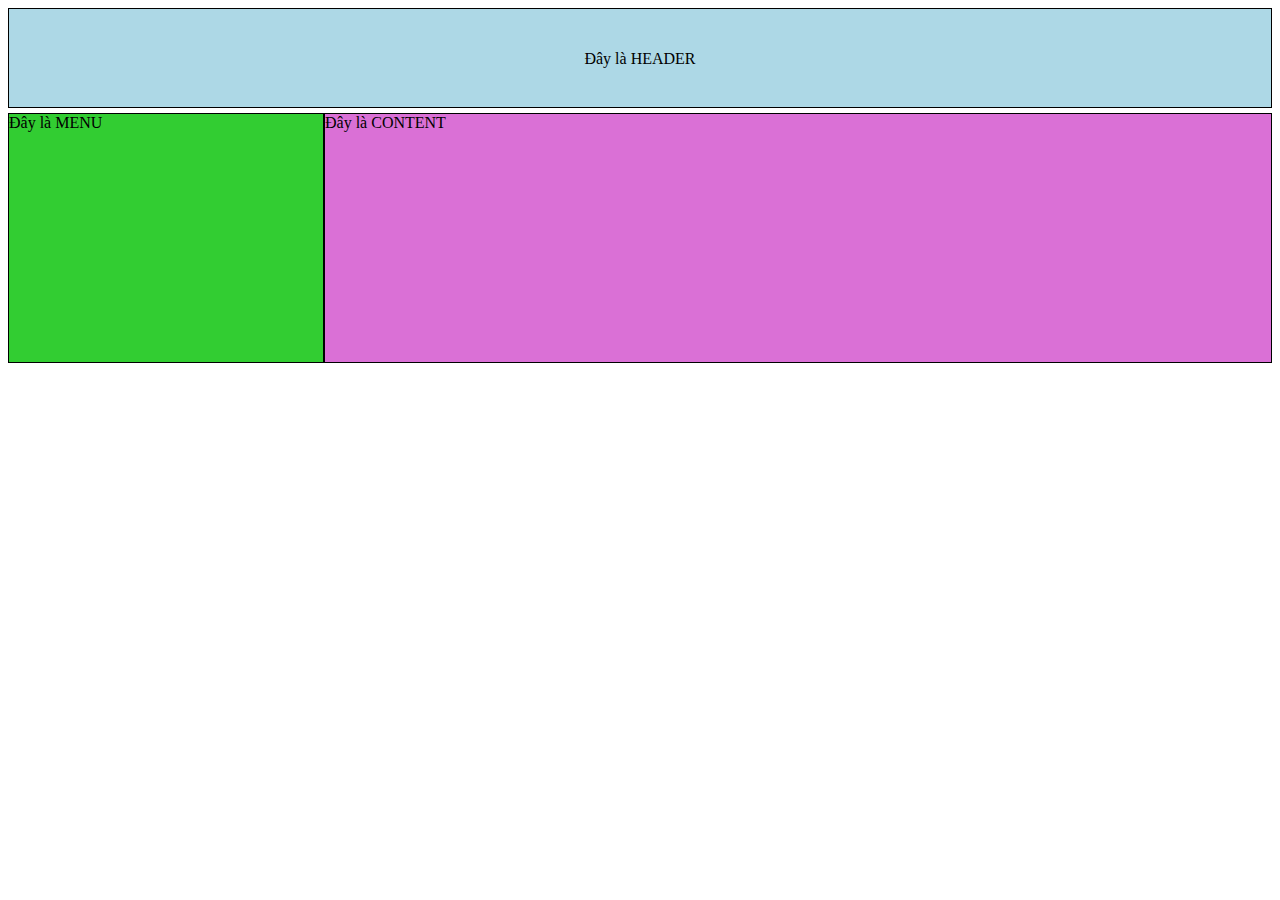
<file: khiemtruong/chuong03/index.html>
<!DOCTYPE html>
<html>
<head>
	<meta charset="utf-8">
	<meta name="viewport" content="width=device-width, initial-scale=1">
	<title>Học CSS</title>
	<style type="text/css">
		*{
			box-sizing: border-box;
		}
		.header, .menu, .content{
			border: 1px solid;
		}
		.header{
			text-align: center;
/*			vertical-align: middle;*/
			line-height: 100px;
			height: 100px;
			background-color: lightblue;
			margin-bottom: 5px;
		}
		.menu{
			background-color:limegreen;
			height: 250px;
			width: 25%;
			float: left;
		}
		.content{
			background-color: orchid;
			height:250px;
			width: 75%;
			float: left;
		}
	</style>
</head>
<body>
	<div class="header">Đây là HEADER</div>
	<div>
		<div class="menu">Đây là MENU</div>
		<div class="content">Đây là CONTENT</div>
	</div>
</body>
</html>
</file>
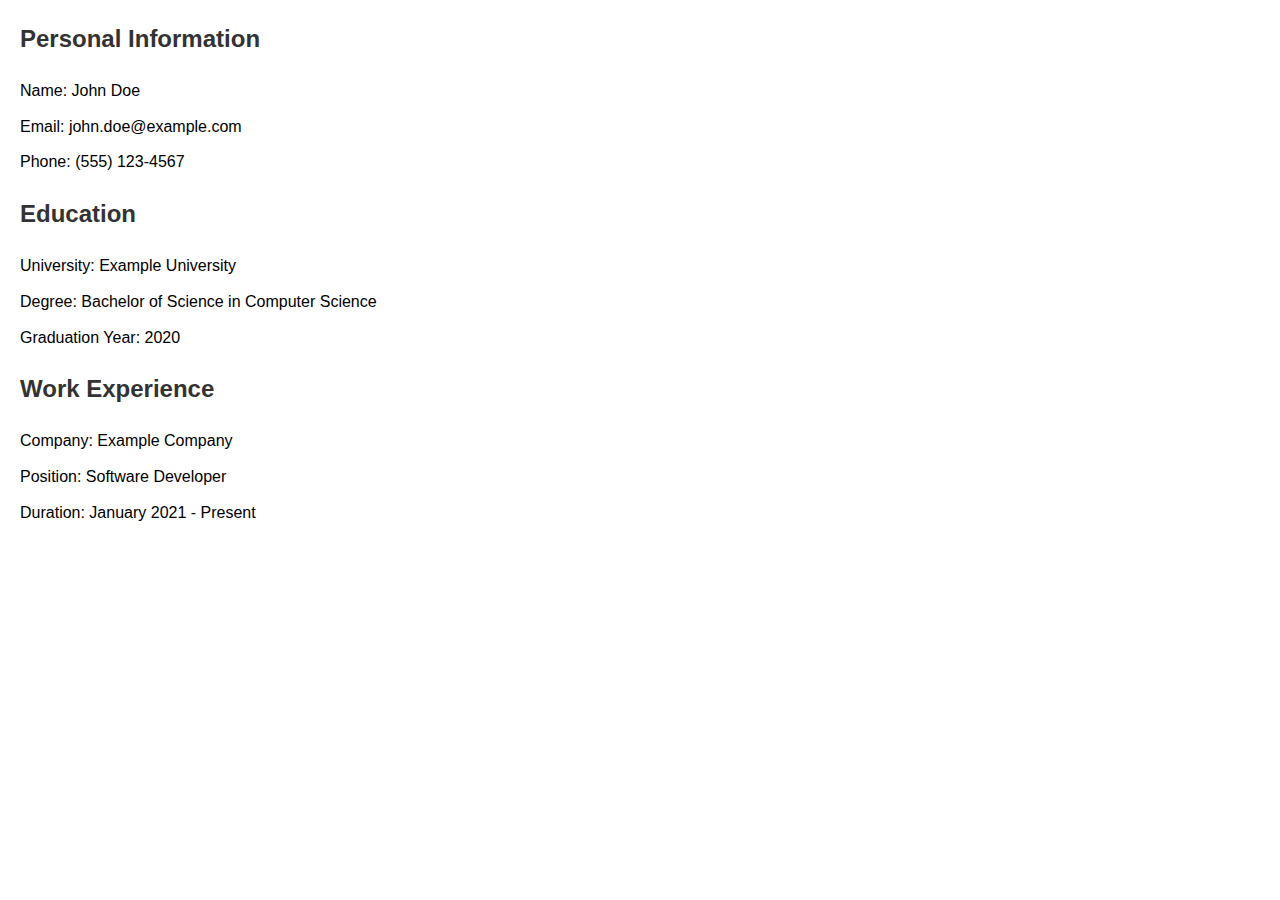
<file: khiemtruong/cv.html>
<!DOCTYPE html>
<html lang="en">
<head>
    <meta charset="UTF-8">
    <meta name="viewport" content="width=device-width, initial-scale=1.0">
    <title>Your CV</title>
    <style>
        /* Add your styles here */
        body {
            font-family: Arial, sans-serif;
            line-height: 1.6;
            margin: 20px;
        }

        .cv-section {
            margin-bottom: 20px;
        }

        h2 {
            color: #333;
        }

        p {
            margin: 0 0 10px;
        }
    </style>
</head>
<body>

    <div class="cv-section">
        <h2>Personal Information</h2>
        <p>Name: John Doe</p>
        <p>Email: john.doe@example.com</p>
        <p>Phone: (555) 123-4567</p>
    </div>

    <div class="cv-section">
        <h2>Education</h2>
        <p>University: Example University</p>
        <p>Degree: Bachelor of Science in Computer Science</p>
        <p>Graduation Year: 2020</p>
    </div>

    <div class="cv-section">
        <h2>Work Experience</h2>
        <p>Company: Example Company</p>
        <p>Position: Software Developer</p>
        <p>Duration: January 2021 - Present</p>
    </div>

    <!-- Add more sections as needed -->

</body>
</html>
</file>
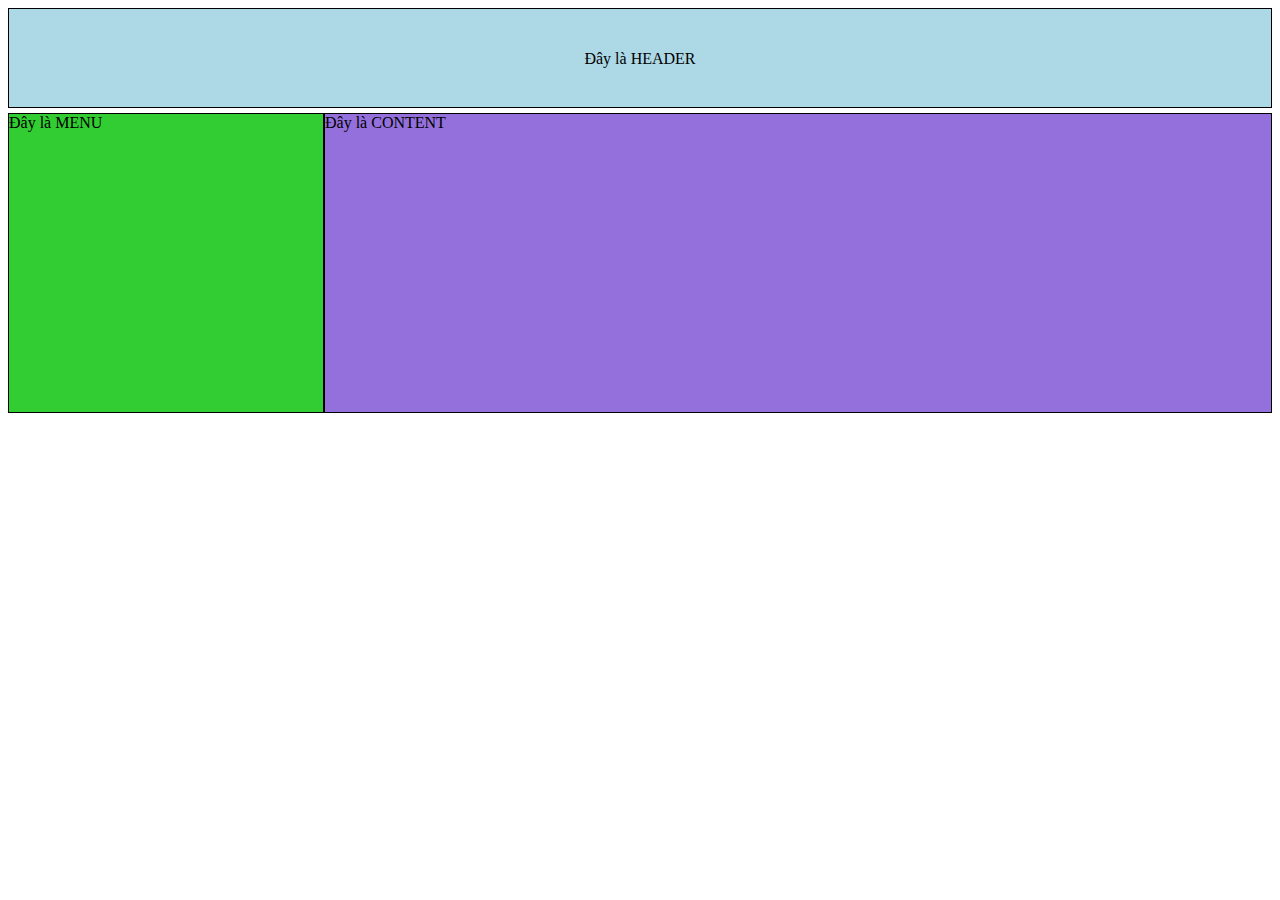
<file: khiemtruong/chuong03/css_responsive.html>
<!DOCTYPE html>
<html>
<head>
	<meta charset="utf-8">
	<meta name="viewport" content="width=device-width, initial-scale=1">
	<title>Học CSS</title>
	<style>
		*{
			box-sizing: border-box;
		}
		.box0, .box1, .box2{
			border: 1px solid;
		}
		.box0{
			background-color: lightblue;
			display: block;
			vertical-align: middle;
			line-height: 100px;
			margin-bottom:5px;
			width: 100%;
			height: 100px;
			text-align: center;
		}
		.box1{
			background-color:limegreen;
			width: 25%;
			float: left;
			height: 300px;
		}
		.box2{
			background-color: mediumpurple;
			float: left;
			width: 75%;
			height: 300px;
		}
		@media screen and (max-width: 900px){
			.box1{
				background-color: red;
			}
		}
		@media screen and (max-width: 600px){
			.box1{
				background-color: pink;
			}
		}
		@media screen and (max-width: 300px){
			.box1{
				background-color: orange;
			}
		}
	</style>
</head>
<body>
	<div class="box0">Đây là HEADER</div>
	<div>
		<div class="box1">Đây là MENU</div>
		<div class="box2">Đây là CONTENT</div>
	</div>
</body>
</html>
</file>
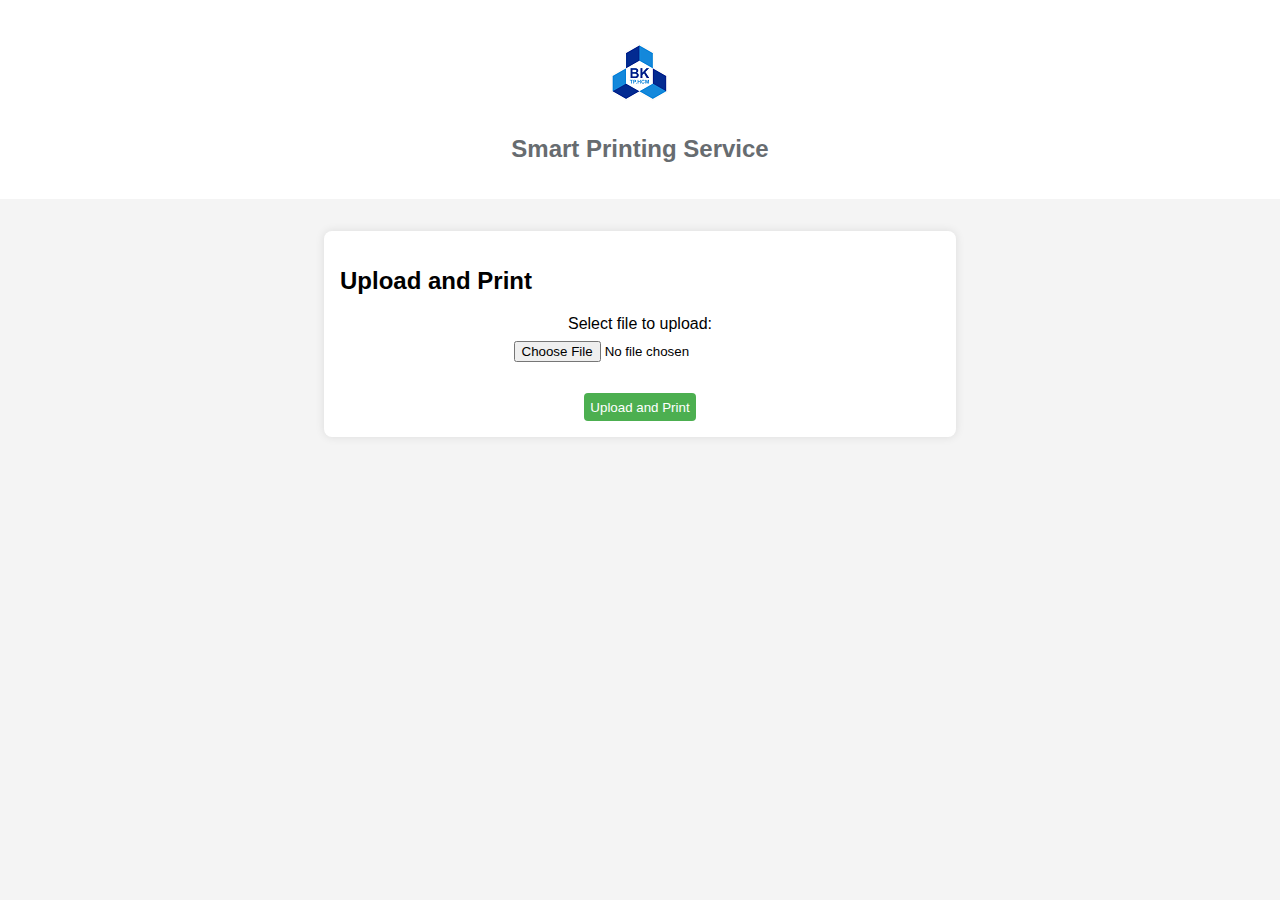
<file: khiemtruong/CNPM/printing.html>
<!DOCTYPE html>
<html lang="en">
<head>
    <meta charset="UTF-8">
    <meta name="viewport" content="width=device-width, initial-scale=1.0">
    <title>Smart Printing Service</title>
    <!-- Add your CSS styles here (if any) -->
    <link rel="stylesheet" href="printing_style.css"> 
</head>
<body>

<header>
    <h1><img src="logoBK.png"></h1>
    <h2>Smart Printing Service</h2>
</header>

<main>
    <h2>Upload and Print</h2>

    <form action="upload.php" method="post" enctype="multipart/form-data">
        <label for="file">Select file to upload:</label>
        <input type="file" name="file" id="file" required><br>
        <input type="submit" value="Upload and Print">
    </form>
</main>

</body>
</html>
</file>
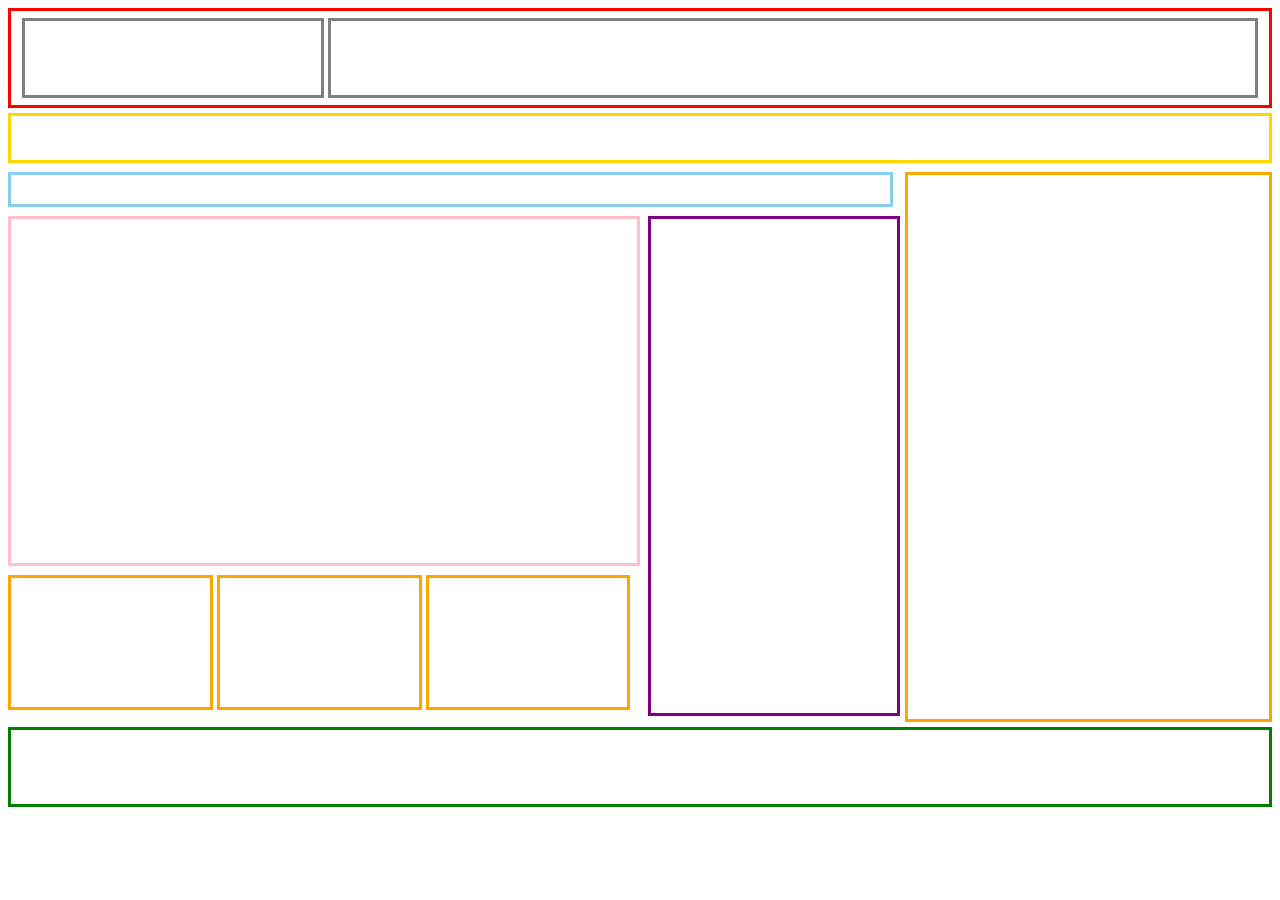
<file: khiemtruong/chuong03/layout/layout.html>
<!DOCTYPE html>
<html>
<head>
	<meta charset="utf-8">
	<meta name="viewport" content="width=device-width, initial-scale=1">
	<title>Tạo Layout</title>
	<style>
		*{
			box-sizing: border-box;
		}
		.big_ones{
			margin-bottom: 5px;
			border: 3px solid;
			display: inline-block;
		}
		#red{
			border-color: red;
			height: 100px;
			display: flex;
			justify-content: center;
			align-items: center;
		}
		.header_box1, .header_box2{
			border: 3px solid gray;
			height: 85%;
			display: inline-block;
		}
		.header_box1{
			width: 24%;
			margin-right: 4px;
		}
		.header_box2{
			width: 74%;
		}
		#yellow{
			height: 50px;
			width: 100%;
			border-color: gold;

		}
		#orange_Advertise{
			height: 550px;
			width: 29%;
			border-color: orange;
			float: right;
		}
		#blue{
			height: 35px;
			width: 70%;
			border-color: skyblue;

		}
		#pink{
			height: 350px;
			width: 50%;
			border-color: pink;
		}
		#purple{
			height: 500px;
			width: 20%;
			margin-right: 5px;
			border-color: purple;
			float: right;
		}
		#orange1, #orange2, #orange3{
			height: 135px;
			width: 16.2%;
			border-color: orange;
			display: inline-block;
		}
		#green{
			height: 80px;
			width: 100%;
			border-color: green;
		}
	</style>
</head>
<body>
	<header class="big_ones" id="red">
		<div class="header_box1"></div>
		<div class="header_box2"></div>
	</header>
	<section class="big_ones" id="yellow"></section>

	<section class="big_ones" id="orange_Advertise"></section>
	<section class="big_ones" id="blue"></section>
	<section class="big_ones" id="purple"></section>
	<section class="big_ones" id="pink"></section>

	<section class="big_ones" id="orange1"></section>
	<section class="big_ones" id="orange2"></section>
	<section class="big_ones" id="orange3"></section>

	<footer class="big_ones" id="green"></footer>
</body>
</html>
</file>
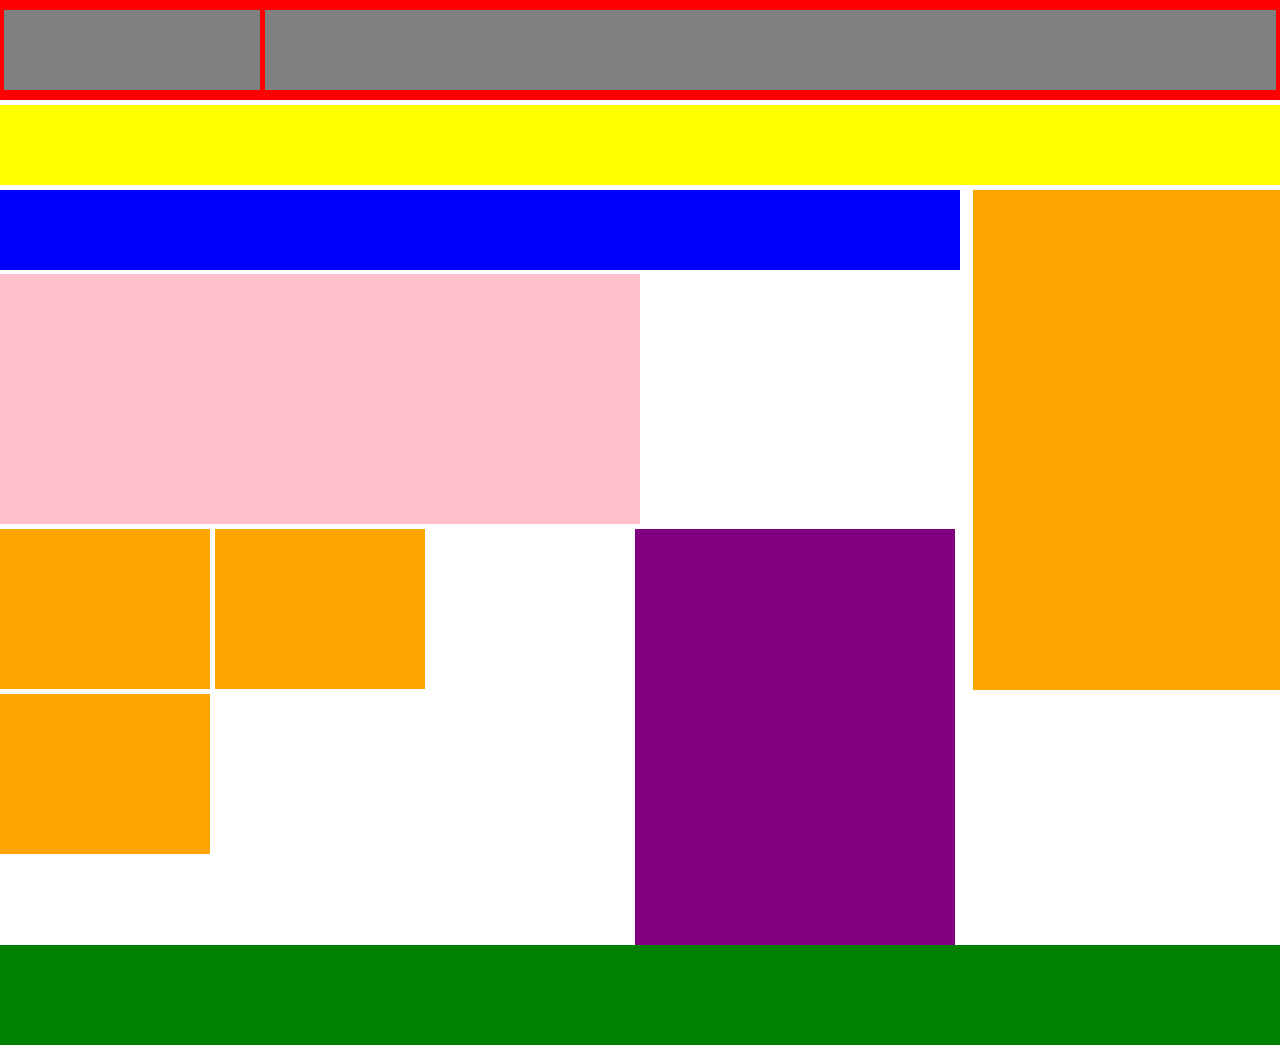
<file: khiemtruong/chuong03/layout/layout2.html>
<!DOCTYPE html>
<html>
<head>
	<meta charset="utf-8">
	<meta name="viewport" content="width=device-width, initial-scale=1">
	<title>Tạo Layout</title>
	<style type="text/css">
		*{
			margin: 0;
			padding: 0;
			box-sizing: border-box;
		}
		#red{
			background-color: red;
			height: 100px;
			margin-bottom: 5px;

			display: flex;
			justify-content: center;
			align-items: center;
		}
		#gray1, #gray2{
			background-color: gray;
			height: 80%;
			display: inline-block;
			float: left;
		}
		#gray1{
			width: 20%;
			margin-right: 5px;
		}
		#gray2{
			width: 79%;
		}
		#yellow{
			height: 80px;
			background-color: yellow;
			margin-bottom: 5px;
		}
		#blue{
			background-color: blue;
			width: 75%;
			height: 80px;
			display: inline-block;
		}	
		#orange4{
			background-color: orange;
			width: 24%;
			height: 500px;
			display: inline-block;
			float: right;
		}
		#pink{
			background-color: pink;
			width: 50%;
			height: 250px;
			display: inline-block;
			float: left;
			margin-bottom: 5px;
		}
		#purple{
			background-color: purple;
			width: 25%;
			height: 416px;
			display: inline-block;
			float: right;
			margin-right: 18px;
		}
		#orange1, #orange2, #orange3{
			background-color: orange;
			height: 160px;
			width: 16.42%;
			float: left;
			display: block;
			margin-right: 5px;
			margin-bottom: 5px;
		}
		footer{
			background-color: green;
			height: 100px;
			width: 100%;
			display: inline-block;
		}
	</style>
</head>
<body>
	<header id="red">
		<div id="gray1"></div>
		<div id="gray2"></div>
	</header>
	<div id="yellow"></div>

	<div class="main_content">
		<div id="blue"></div>
		<div class="advertisement" id="orange4"></div>

		<div class="first_column">
			<div id="pink"></div>
			<div id="purple"></div>

			<div id="orange1"></div>
			<div id="orange2"></div>
			<div id="orange3"></div>
		</div>
	</div>

	<footer></footer>
</body>
</html>
</file>
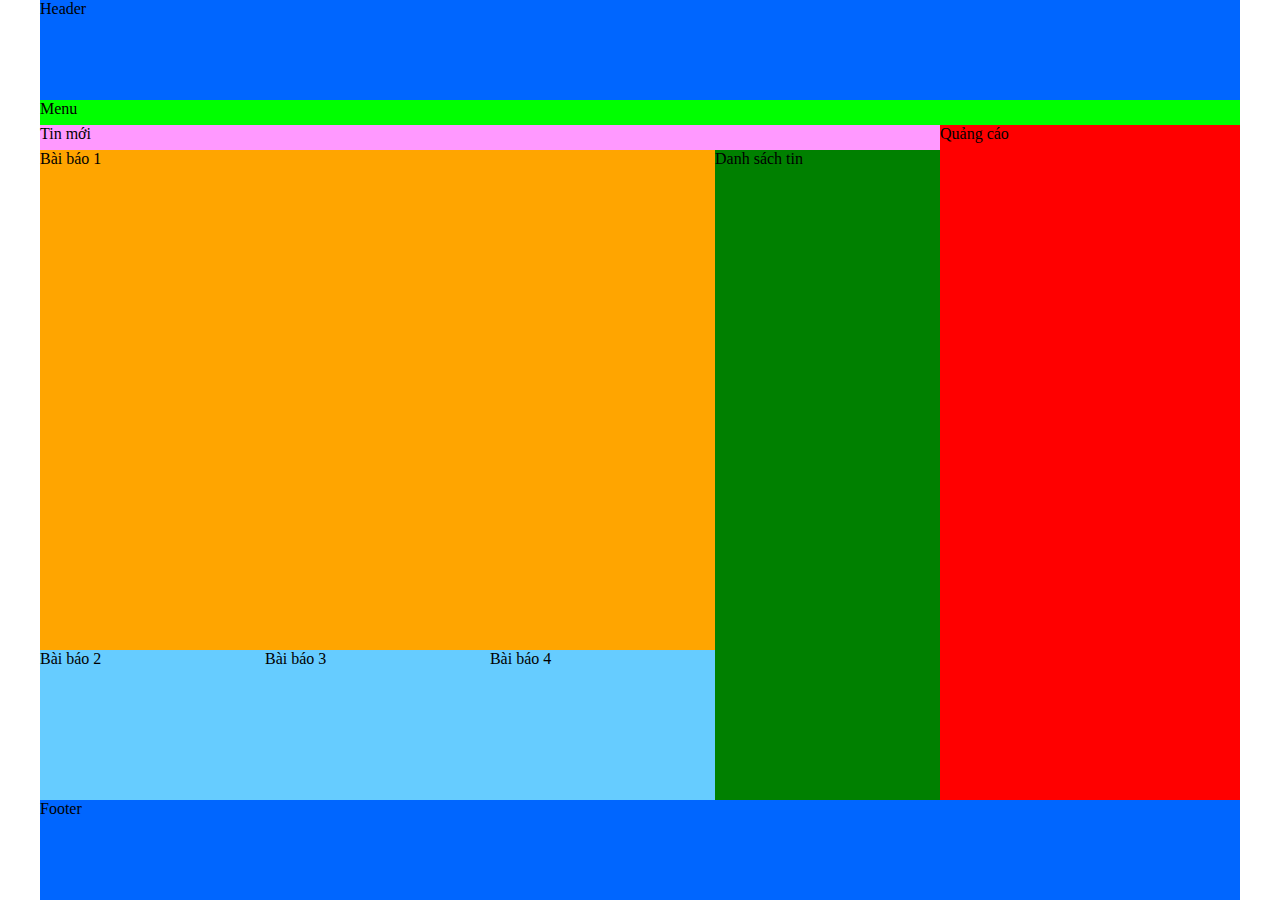
<file: khiemtruong/chuong03/layout/layout_display.html>
<!DOCTYPE html>
<html>
<head>
	<meta charset="utf-8">
	<meta name="viewport" content="width=device-width, initial-scale=1">
	<title>Tạo Layout</title>
	<style type="text/css">
		*{
			margin: 0;
			padding: 0;
			box-sizing: border-box;
		}
		header, footer, .row{
			max-width: 1200px;
			margin: auto;
		}
		header, footer{
			height: 100px;
			background-color: #06f;
		}
		.top-nav{
			height: 25px;
			background-color: #0f0;
		}
		.featured-content, .featured-ads{
			display: inline-block;
			vertical-align: top;
		}
		.featured-content{
			width: 75%;	
		}
		.featured-ads{
			width: 25%;
			background-color: red;
			margin-left: -4px;
			height: 675px;
		}
		.hot-news{
			background-color: #f9f;
			height: 25px;
		}
		.main-content, .sub-content{
			display: inline-block;
		}
		.main-content{
			width: 75%;
		}
		.sub-content{
			width: 25%;
			background-color: green;
			margin-left: -4px;
			vertical-align: top;
			height: 650px;
		}
		article:first-child{
			height: 500px;
			width: 100%;
			background-color: orange;
		}
		article:not(first-child){
			height: 150px;
			width: 33.33%;
			background-color: #6cf;
			display: inline-block;
			margin-right: -4px;
		}

	</style>
</head>
<body>
	<header>Header</header>
	<section class="row top-nav">Menu</section>
	<section class="row">
		<div class="featured-content">
			<div class="hot-news">Tin mới</div>
			<div class="main-content">
				<article>Bài báo 1</article>
				<article>Bài báo 2</article>
				<article>Bài báo 3</article>
				<article>Bài báo 4</article>
			</div>
			<div class="sub-content">Danh sách tin</div>
		</div>
		<div class="featured-ads">Quảng cáo</div>
	</section>
	<footer>Footer</footer>
</body>
</html>
</file>
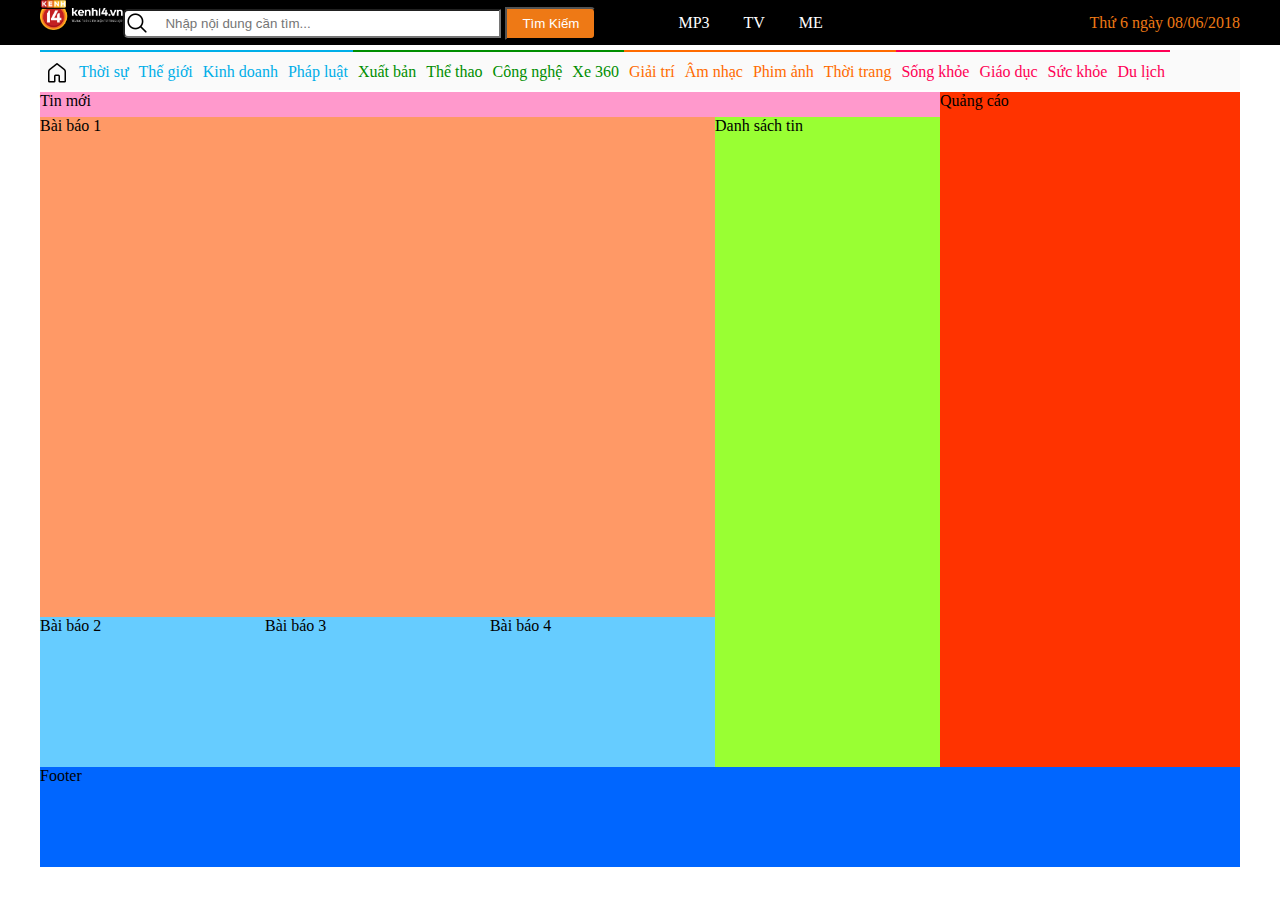
<file: khiemtruong/chuong03/layout/layout_float.html>
<!DOCTYPE html>
<html>
<head>
	<meta charset="utf-8">
	<meta name="viewport" content="width=device-width, initial-scale=1">
	<title>Tạo Layout</title>
	<style type="text/css">
		*{
			margin: 0;
			padding: 0;
			box-sizing: border-box;
		}
		header{
			width: 100%;
			background-color: black;
		}
		footer, .row{
			max-width: 1200px;
			margin: auto;
		}
		footer{
			height: 100px;
			background-color: #06f;
		}
		.top-nav{
			height: 40px;
			line-height: 40px;
			background-color: #FAFAFA;
		}
		.featured-content, .featured-ads{
			float: left;
		}
		.featured-content{
			width: 75%;
		}
		.featured-ads{
			background-color: #f30;
			height:675px;
			width: 25%;
		}
		.clearfix::after{
			content:"";
			display: table;
			clear: both;
		}
		.hot-news, .main-content, .sub-content{
			float: left;
		}

		.hot-news{
			background-color: #f9c;
			width: 100%;
			height: 25px;
		}
		.main-content{
			width: 75%;
		}
		.sub-content{
			width: 25%;
			height: 650px;
			background-color: #9f3;
		}
		article{
			float: left;
			width: 33.33%;
			height: 150px;
			background-color: #6cf;
		}
		article:first-child{
			width: 100%;
			height: 500px;
			background-color: #f96;
		}
		header .header-search{
			width: 45%;
		}
		header .header-search input{
			/*background-image: url(icon_search.png);
			background-repeat: no-repeat;*/
			background: #fff url(icon_search.png) no-repeat;
			padding: 5px 5px 5px 40px;
			border-radius: 5px 0 0 5px;
			width: 70%;
		}
		button{
		    background-color: #EE7915;	
		    padding: 7px 15px;
		    color: #fff;
		    border-radius: 0 5px 5px 0;
		}
		header .header-nav a{
			color: #fff;
			text-decoration: none;
			padding: 7px 15px;
		}
		header .header-time{
			color: #EE7915;
		}
		.header-logo, .header-search, .header-nav{
			float: left;
		}
		.header-time{
			float: right;
		}
		header .row>div{
			height: 45px;
			line-height: 45px;
		}
		.top-nav ul{
			list-style-type: none;
			margin-top: 5px;
		}
		.top-nav a{
			text-decoration: none;
			display: block;
		}
		.top-nav>ul>li>a:hover{
			text-decoration: underline;
		}
		.top-nav>ul>li{
			float: left;
			padding: 0 5px;
			border-top: 2px solid;
			position: relative;
		}
		.top-nav .group-one{
			border-color: #00AEE8;
		}
		.top-nav .group-one>a{
			color: #00AEE8;
		}
		.top-nav .group-two{
			border-color: #008E00;
		}
		.top-nav .group-two a{
			color: #008E00;
		}
		.top-nav .group-three{
			border-color: #FF6B00;
		}
		.top-nav .group-three a{
			color: #FF6B00;
		}
		.top-nav .group-four{
			border-color: #FF0055;
		}
		.top-nav .group-four a{
			color: #FF0055;
		}
		.top-nav img{
			vertical-align: middle;
		}
		.top-nav .sub-items a{
			color: black;
		}
		.top-nav .sub-items a:hover{
			color: #00AEE8;
		}
		.top-nav .sub-items{
			display: none;
			width: 120px;
			position: absolute;
			top: 30px;
			background-color: #fff;
		}
		.top-nav>ul>li:hover .sub-items{
			display: block;
		}
		.top-nav .sub-items li{
			border: 1px solid #eee;
		}
		.top-nav .sub-items li a{
			padding: 0 10px;
		}
	</style>
</head>
<body>
	<header>
		<section class="row clearfix">
			<div class="header-logo">
				<img src="logokenh14.png" height="30px">
			</div>
			<div class="header-search">
				<input type="text" placeholder="Nhập nội dung cần tìm...">
				<button>Tìm Kiếm</button>
			</div>
			<div class="header-nav">
				<a href="#">MP3</a>
				<a href="#">TV</a>
				<a href="#">ME</a>
			</div>
			<div class="header-time">Thứ 6 ngày 08/06/2018</div>
		</section>
	</header>
	<section class="row top-nav clearfix">
		<ul>
			<li class="group-one">
				<a href="#">
					<img src="icon_home.png">
				</a>
			</li>
			<li class="group-one">
				<a href="">Thời sự</a>
				<ul class="sub-items">
					<li><a href="#">Giao thông</a></li>
					<li><a href="#">Đô thị</a></li>
					<li><a href="#">Đời sống</a></li>
					<li><a href="#">Quốc phòng</a></li>
					<li><a href="#">Ảnh & video</a></li>
				</ul>
			</li>
			<li class="group-one">
				<a href="">Thế giới</a>
			</li>
			<li class="group-one">
				<a href="">Kinh doanh</a>
			</li>
			<li class="group-one">
				<a href="">Pháp luật</a>
			</li>
			<li class="group-two">
				<a href="">Xuất bản</a>
			</li>
			<li class="group-two">
				<a href="">Thể thao</a>
			</li>
			<li class="group-two">
				<a href="">Công nghệ</a>
			</li>
			<li class="group-two">
				<a href="">Xe 360</a>
			</li>
			<li class="group-three">
				<a href="">Giải trí</a>
			</li>
			<li class="group-three">
				<a href="">Âm nhạc</a>
			</li>
			<li class="group-three">
				<a href="">Phim ảnh</a>
			</li>
			<li class="group-three">
				<a href="">Thời trang</a>
			</li>
			<li class="group-four">
				<a href="">Sống khỏe</a>
			</li>
			<li class="group-four">
				<a href="">Giáo dục</a>
			</li>
			<li class="group-four">
				<a href="">Sức khỏe</a>
			</li>
			<li class="group-four">
				<a href="">Du lịch</a>
			</li>
		</ul>
	</section>
	<section class="row clearfix">
		<div class="featured-content clearfix">
			<div class="hot-news">Tin mới</div>
			<div class="main-content">
				<article>Bài báo 1</article>
				<article>Bài báo 2</article>
				<article>Bài báo 3</article>
				<article>Bài báo 4</article>
			</div>
			<div class="sub-content">Danh sách tin</div>
		</div>
		<div class="featured-ads">Quảng cáo</div>
	</section>
	<footer>Footer</footer>
</body>
</html>
</file>
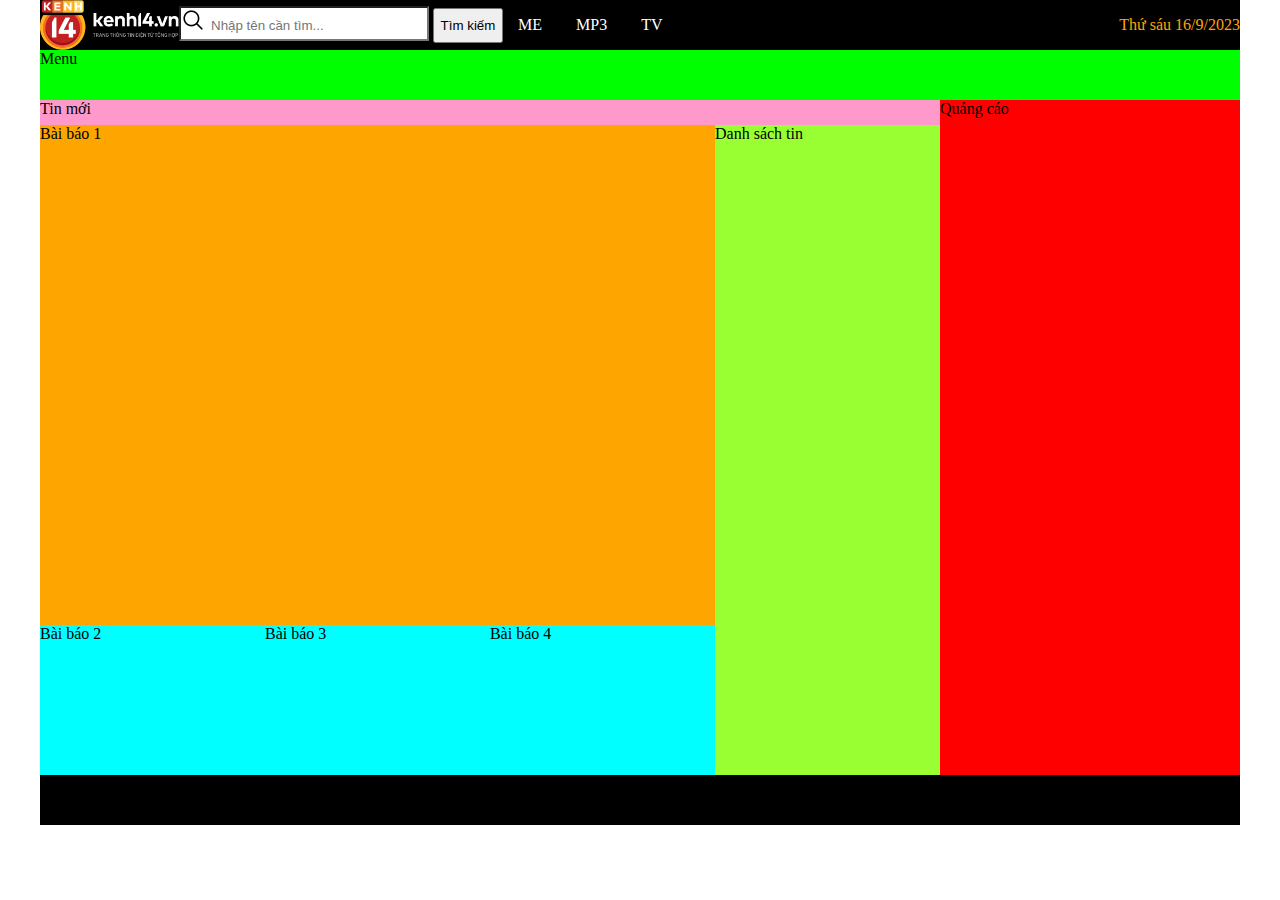
<file: khiemtruong/chuong03/layout/layout_test.html>
<!DOCTYPE html>
<html>
<head>
	<meta charset="utf-8">
	<meta name="viewport" content="width=device-width, initial-scale=1">
	<title>Kênh 14</title>
	<style type="text/css">
		*{
			margin: 0;
			padding: 0;
			box-sizing: border-box;
		}
		header, footer, .row{
			max-width: 1200px;
			margin: auto;			
		}
		header, footer{
			height: 50px;
			background-color: black;
		}
		.top-nav{
			height: 50px;
			background-color: #0f0;
		}
		.featured-content, .featured-ads{
			float: left;
		}
		.featured-content{
			width: 75%;
		}
		.featured-ads{
			width: 25%;
			height: 675px;
			background-color: red;
		}
		.clearfix::after{
			content:"";
			display: table;
			clear: both;
		}
		.hot-news, .main-content, .sub-content{
			float: left;
		}
		.row .featured-content .hot-news{
			width: 100%;
			height: 25px;
			background-color: #f9c;
		}
		.row .main-content{
			width: 75%;
		}
		.row .sub-content{
			width: 25%;
			height: 650px;
			background-color: #9f3;
		}
		.row .main-content>article:first-child{
			width: 100%;
			height: 500px;
			background-color: orange;
		}
		.row .main-content>article{
			width: 33.33%;
			height: 150px;
			background-color: aqua;
			float: left;
		}
		header input{
			background: #fff url(icon_search.png) no-repeat;
		}
		.header-button{
			height: 35px;
			width: 70px;
		}
		.header-input{
			height: 35px;
			width: 250px;
			padding: 5px 0px 0px 30px;
		}
		.header-nav{
			color: white;
		}
		.header-time{
			color: orange;
		}
		.header-input .header-button .header-nav{
			float: left;
		}
		.header-time{
			float: right;
		}
		.header-nav a{
			color: white;
			text-decoration: none;
			padding: 7px 15px;
		}
		.header-time a{
			color: orange;
		}
		.header-logo, .header-search,.header-nav{
			float: left;
		}
		header div{
			height: 50px;
			line-height: 50px;
		}
	</style>
</head>
<body>
	<header>
		<div class="header-logo">
			<img src="logokenh14.png" height="50px">
		</div>
		<div class="header-search">
			<input class="header-input" type="text" name="" placeholder="Nhập tên cần tìm...">
			<button class="header-button">Tìm kiếm</button>
		</div>
		<div class="header-nav">
			<a href="#">ME</a>
			<a href="#">MP3</a>
			<a href="#">TV</a>
		</div>
		<div class="header-time">
			<div>Thứ sáu 16/9/2023</div>
		</div>
	</header>
	<section class="row top-nav">Menu</section>
	<section class="row clearfix">
		<div class="featured-content">
			<div class="hot-news">Tin mới</div>
			<div class="main-content clearfix">
				<article>Bài báo 1</article>
				<article>Bài báo 2</article>
				<article>Bài báo 3</article>
				<article>Bài báo 4</article>
			</div>
			<div class="sub-content">Danh sách tin</div>

		</div>
		<div class="featured-ads">Quảng cáo</div>
	</section>
	<footer>Footer</footer>
</body>
</html>
</file>
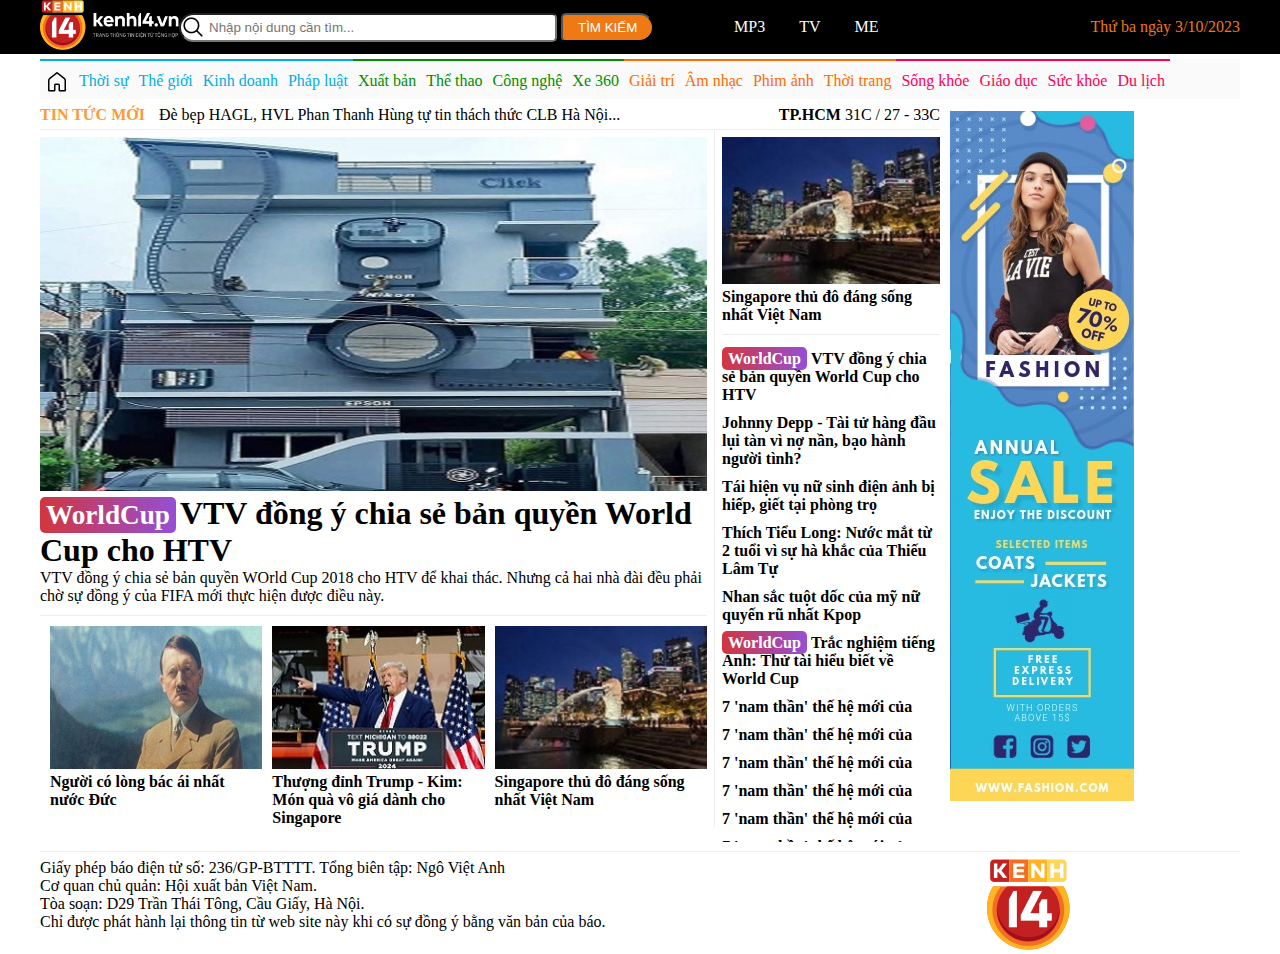
<file: khiemtruong/chuong03/layout/layout_test1.html>
<!DOCTYPE html>
<html>
<head>
	<meta charset="utf-8">
	<meta name="viewport" content="width=device-width, initial-scale=1">
	<title>Zing mp3</title>
	<style>
		*{
			padding: 0;
			margin: 0;
			box-sizing: border-box;
		}
		.clearfix::after{
			content: "";
			display: table;
			clear: both;
		}
		header{
			width: 100%;
			background-color: black;
		}
		footer, .row{
			max-width: 1200px;
			margin: 0 auto;
		}
		footer{
			height: 100px;
			background-color: #;
			border-top: 1px solid #eee;
			padding-top: 7px;
		}
		.top-nav{
			background-color: #FAFAFA;
			height: 40px;
			line-height: 40px;
		}
		.featured-content, .featured-ads{
			float: left;
		}
		.featured-content{
			width: 75%;
		}
		.featured-ads{
			width: 25%;
/*			height: 670px;*/
/*			background-color: #f30;*/
		}
		.hot-news{
/*			background-color: #f9c;*/
/*			height: 20px;*/
			width: 100%;
			padding: 5px 0;
		}
		.hot-news, .main-content, .sub-content{
			float: left;
		}
		.main-content{
			width: 75%;
		}
		.sub-content{
			width: 25%;
/*			height: 650px;*/
/*			background-color: #9f3;*/
			padding: 7px 0 7px 7px;
			border-top: 1px solid #eee;
			overflow: hidden;
			height: 720px;
		}
		article{
			float: left;
			width: 33.33%;
/*			height: 150px;*/
/*			background-color: #6cf;*/
		}
		article:first-child{
			width: 100%;
/*			height: 500px;*/
/*			background-color: #f96;*/
			border-bottom: 1px solid #eee;
			margin-bottom: 10px;
			padding-bottom: 10px;
		}
		header .header-search{
			width: 45%;
		}
		header .header-search input{
			/*background-image: url(icon_search.png);
			background-repeat: no-repeat;*/
			padding: 5px 5px 5px 28px;
			background: #fff url(icon_search.png) no-repeat;
			border-radius: 15px 5px 5px 15px;
			width: 70%;
		}
		header .header-search button{
			color: #fff;
			background-color: #EE7915;
			padding: 5px 15px;
			border-radius: 5px 15px 15px 5px;
		}
		header .header-nav>a{
			color: #fff;
			text-decoration: none;
			padding: 7px 15px;
		}
		header .header-time{
			color: #EE7915;
		}
		.header-logo, .header-search, .header-nav{
			float: left;
		}
		.header-time, .header-phone{
			float: right;
		}
		header .row>div{
			height: 54px;
			line-height: 54px;
		}
		.top-nav ul{
			list-style-type: none;
			margin-top: 5px;
		}
		.top-nav a{
			text-decoration: none;
			display: block;
		}
		.top-nav>ul>li{
			float: left;
			padding: 0 5px;
			border-top: 2px solid;
			position: relative;
		}
		.top-nav .group-one{
			border-color: #00AEE8;
		}
		.top-nav .group-one>a{
			color: #00AEE8;
		}
		.top-nav .group-two{
			border-color: #008E00;
		}
		.top-nav .group-two a{
			color: #008E00;
		}
		.top-nav .group-three{
			border-color: #FF6B00;
		}
		.top-nav .group-three a{
			color: #FF6B00;
		}
		.top-nav .group-four{
			border-color: #FF0055;
		}
		.top-nav a:hover{
			text-decoration: underline;
		}
		.top-nav .group-four a{
			color: #FF0055;
		}
		.top-nav img{
			vertical-align: middle;
		}
		.top-nav .sub-items a{
			color: black;
		}
		.top-nav .sub-items a:hover{
			color: #00AEE8;
			text-decoration: none;
		}
		.top-nav .sub-items{
			display: none;
			position: absolute;
			background-color: #fff;
			top: 30px;
			width: 120px;
		}
		.top-nav>ul>li:hover .sub-items{
			display: block;
		}
		.top-nav .sub-items li{
			border: 1px solid #eee;
			position: relative;
		}
		.top-nav .sub-items li>a{
			padding: 0 10px;
		}
		.top-nav .sub-items .sub-items-one{
			position: absolute;
			display: none;
			top: 0;
			left: 120px;
			width: 120px;
			background-color: #fff;
		}
		.top-nav .sub-items>li:hover .sub-items-one{
			display: block;
		}
		.hot-news .content-left{
			float: left;
		}
		.hot-news .content-right{
			float: right;
		}
		.hot-news .content-left span:first-child{
			color: #f93;
			font-weight: bold;
			padding-right: 10px;
		}
		.featured-content .main-content{
			padding: 7px 7px 0 0;
			border-top: 1px solid #eee;
			border-right: 1px solid #eee;
		}
		.featured-content a{
			text-decoration: none;
		}
		.featured-content .main-content .title-first{
			color: black;
			font-size: 2em;
			font-weight: bold;
		}
		.featured-content .main-content .hot{
			font-size: 1.7em;
		}
		.featured-content .main-content .hot, .featured-content .sub-content .hot{
			color: #fff;
			font-weight: bold;
			background: linear-gradient(to right, #D2363E, 	#944FD5);
			padding: 3px 6px;
			border-radius: 5px;
		}
		.featured-content .main-content .title-other, .featured-content .sub-content .title{
			color: black;
/*			font-size: 1.2em;*/
			font-weight: bold;
		}
		.featured-content img{
			width: 100%;
		}
		.featured-content .main-content article:not(:first-child){
			padding-left: 10px;
		}
		.featured-content .sub-content article{
			width: 100%;
		}
		.featured-content .sub-content article:not(:first-child){
			padding: 5px 0;
		}
		.featured-content .sub-content .scroll{
			height: 100%;
			overflow: auto;
			padding-right: 50px;
			margin-right: -50px;
		}
		.featured-ads{
			padding: 10px;
			height: 750px;
		}
		.featured-ads div{
			width: 100%;
			height: 100%;
		}
		footer div{
			float: left;
		}
		footer .logo{
			float: right;
		}
		.header-phone{
			display: none;
		}
		@media screen and (max-width: 1200px){
			.featured-ads, .top-nav, .header-nav, .header-time{
				display: none;
			}
			.featured-content{
				width: 100%;
			}
			header .header-search{
				width: 85%;
			}
			header .header-phone{
				display: block;
			}
		}
		@media screen and (max-width: 1086px){
			header .header-search{
				width: 70%;
			}
		}
		@media screen and (max-width: 543px){
			header .header-search{
				display: none;
			}
			.featured-content .main-content article:last-child{
				display: none;
			}
			.featured-content .main-content article:not(:first-child){
				width: 50%;
			}
		}
		@media screen and (max-width: 400px){
			.featured-content .sub-content{
				float: none;
				border: 1px solid #eee;
				width: 95%;
				margin-auto: 10px auto;
				border-radius: 5px;
			} 
			.featured-content .main-content{
				width: 100%;
			}
			.featured-content .sub-content article{
				border-bottom: 1px solid #eee;
			}
		}
		</style>
</head>
<body>
	<header>
		<section class="row clearfix">
			<div class="header-logo">
				<img src="logokenh14.png" height="50px"></img>
			</div>
			<div class="header-search">
				<input type="text" placeholder="Nhập nội dung cần tìm..."></input>
				<button>TÌM KIẾM</button>
			</div>
			<div class="header-nav">
				<a href="#">MP3</a>
				<a href="#">TV</a>
				<a href="#">ME</a>
			</div>
			<div class="header-time">Thứ ba ngày 3/10/2023</div>
			<div class="header-phone">
				<div class="phone-border">
					<img src="smartphone.png">	
				</div>
			</div>
		</section>
	</header>
	<section class="row top-nav clearfix">
		<ul>
			<li class="group-one">
				<a>
					<img src="icon_home.png">
				</a>
			</li>
			<li class="group-one">
				<a href="#">Thời sự</a>
				<ul class="sub-items">
					<li>
						<a href="#">Giao thông</a>
						<ul class="sub-items-one">
							<li><a href="#">Đô thị 1</a></li>
							<li><a href="#">Đời sống 1</a></li>
							<li><a href="#">Quốc phòng 1</a></li>
							<li><a href="#">Ảnh & video 1</a></li>
						</ul>
					</li>
					<li><a href="#">Đô thị</a></li>
					<li><a href="#">Đời sống</a></li>
					<li><a href="#">Quốc phòng</a></li>
					<li>
						<a href="#">Ảnh & video</a>
						<ul class="sub-items-one">
							<li><a href="#">Đô thị 2</a></li>
							<li><a href="#">Đời sống 2</a></li>
							<li><a href="#">Quốc phòng 2</a></li>
							<li><a href="#">Ảnh & video 2</a></li>
						</ul>
					</li>
				</ul>
			</li>
			<li class="group-one">
				<a href="#">Thế giới</a>
			</li>
			<li class="group-one">
				<a href="#">Kinh doanh</a>
			</li>
			<li class="group-one">
				<a href="#">Pháp luật</a>
			</li>
			<li class="group-two">
				<a href="#">Xuất bản</a>
			</li>
			<li class="group-two">
				<a href="#">Thể thao</a>
			</li>
			<li class="group-two">
				<a href="#">Công nghệ</a>
			</li>
			<li class="group-two">
				<a href="#">Xe 360</a>
			</li>
			<li class="group-three">
				<a href="#">Giải trí</a>
			</li>
			<li class="group-three">
				<a href="#">Âm nhạc</a>
			</li>
			<li class="group-three">
				<a href="#">Phim ảnh</a>
			</li>
			<li class="group-three">
				<a href="#">Thời trang</a>
			</li>
			<li class="group-four">
				<a href="#">Sống khỏe</a>
			</li>
			<li class="group-four">
				<a href="#">Giáo dục</a>
			</li>
			<li class="group-four">
				<a href="#">Sức khỏe</a>
			</li>
			<li class="group-four">
				<a href="#">Du lịch</a>
			</li>
		</ul>
	</section>
	<section class="row clearfix">
		<div class="featured-content clearfix">
			<div class="hot-news">
				<div class="content-left">
					<span>TIN TỨC MỚI</span>
					<span>Đè bẹp HAGL, HVL Phan Thanh Hùng tự tin thách thức CLB Hà Nội...</span>
				</div>
				<div class="content-right">
					<strong>TP.HCM</strong>
					<span>31C / 27 - 33C</span>
				</div>
			</div>
			<div class="main-content clearfix">
				<article>
					<a href="">
						<img src="baibao1.jpg">
					</a>
					<a href="">
						<span class="hot">WorldCup</span>
						<span class="title-first">
							VTV đồng ý chia sẻ bản quyền World Cup cho HTV
						</span>
					</a>
					<p>
						VTV đồng ý chia sẻ bản quyền WOrld Cup 2018 cho HTV để khai thác. Nhưng cả hai nhà đài đều phải chờ sự đồng ý của FIFA mới thực hiện được điều này.
					</p>
				</article>
				<article>
					<a href="">
						<img src="hitler.jpg">
						<span class="title-other">Người có lòng bác ái nhất nước Đức</span>
					</a>
				</article>
				<article>
					<a href="">
						<img src="trump.jpg">
						<span class="title-other">Thượng đỉnh Trump - Kim: Món quà vô giá dành cho Singapore</span>
					</a>
				</article>
				<article>
					<a href="">
						<img src="singapore.jfif">
						<span class="title-other">Singapore thủ đô đáng sống nhất Việt Nam</span>
					</a>
				</article>
			</div>
			<div class="sub-content">
				<div class="scroll">
					<article>
					<a href="">
						<img src="singapore.jfif">
						<span class="title">Singapore thủ đô đáng sống nhất Việt Nam</span>
					</a>
					</article>
						<article>
							<a href="">
								<span class="hot">WorldCup</span>
								<span class="title">
									VTV đồng ý chia sẻ bản quyền World Cup cho HTV
								</span>
							</a>
					</article>
					<article>
						<a href="">
							<span class="title">
								Johnny Depp - Tài tử hàng đầu lụi tàn vì nợ nần, bạo hành người tình?
							</span>
						</a>
					</article>
					<article>
						<a href="">
							<span class="title">
								Tái hiện vụ nữ sinh điện ảnh bị hiếp, giết tại phòng trọ
							</span>
						</a>
					</article>
					<article>
						<a href="">
							<span class="title">
								Thích Tiểu Long: Nước mắt từ 2 tuổi vì sự hà khắc của Thiếu Lâm Tự
							</span>
						</a>
					</article>
					<article>
						<a href="">
							<span class="title">
								Nhan sắc tuột dốc của mỹ nữ quyến rũ nhất Kpop
							</span>
						</a>
					</article>
					<article>
						<a href="">
							<span class="hot">WorldCup</span>
							<span class="title">
								Trắc nghiệm tiếng Anh: Thử tài hiểu biết về World Cup
							</span>
						</a>
					</article>
					<article>
						<a href="">
							<span class="title">
								7 'nam thần' thế hệ mới của 
							</span>
						</a>
					</article>
					<article>
						<a href="">
							<span class="title">
								7 'nam thần' thế hệ mới của 
							</span>
						</a>
					</article>
					<article>
						<a href="">
							<span class="title">
								7 'nam thần' thế hệ mới của 
							</span>
						</a>
					</article>
					<article>
						<a href="">
							<span class="title">
								7 'nam thần' thế hệ mới của 
							</span>
						</a>
					</article>
					<article>
						<a href="">
							<span class="title">
								7 'nam thần' thế hệ mới của 
							</span>
						</a>
					</article>
					<article>
						<a href="">
							<span class="title">
								7 'nam thần' thế hệ mới của 
							</span>
						</a>
					</article>
					<article>
						<a href="">
							<span class="title">
								7 'nam thần' thế hệ mới của 
							</span>
						</a>
					</article>
				</div>
			</div>
		</div>
		<div class="featured-ads">
			<div>
				<img src="ads.jpg">
			</div>
		</div>
	</section>
	<footer class="clearfix">
		<div>
			<p class="words">Giấy phép báo điện tử số: 236/GP-BTTTT. Tổng biên tập: Ngô Việt Anh</p>
				<p>Cơ quan chủ quản: Hội xuất bản Việt Nam.</p>
				<p>Tòa soạn: D29 Trần Thái Tông, Cầu Giấy, Hà Nội.</p>
			<p class="slope">Chỉ được phát hành lại thông tin từ web site này khi có sự đồng ý bằng văn bản của báo.</p>
		</div>
		<div class="logo">
			<img src="logokenh14.png">
		</div>
	</footer>
</body>
</html>
</file>
<file: khiemtruong/CNPM/printing_style.css>
body {
            font-family: Arial, sans-serif;
            margin: 0;
            padding: 0;
            background-color: #f4f4f4;
        }

        header {
            background-color: #fff;
            color: #676c70;
            text-align: center;
            padding: 1em;
        }

        main {
            max-width: 600px;
            margin: 2em auto;
            background-color: #fff;
            padding: 1em;
            border-radius: 8px;
            box-shadow: 0 0 10px rgba(0, 0, 0, 0.1);
        }

        form {
            display: flex;
            flex-direction: column;
            align-items: center;
        }

        label {
            margin-bottom: 0.5em;
        }

        input[type="file"] {
            margin-bottom: 1em;
        }

        input[type="submit"] {
            background-color: #4caf50;
            color: white;
            padding: 0.5em;
            border: none;
            border-radius: 4px;
            cursor: pointer;
        }

        input[type="submit"]:hover {
            background-color: #45a049;
        }
</file>
